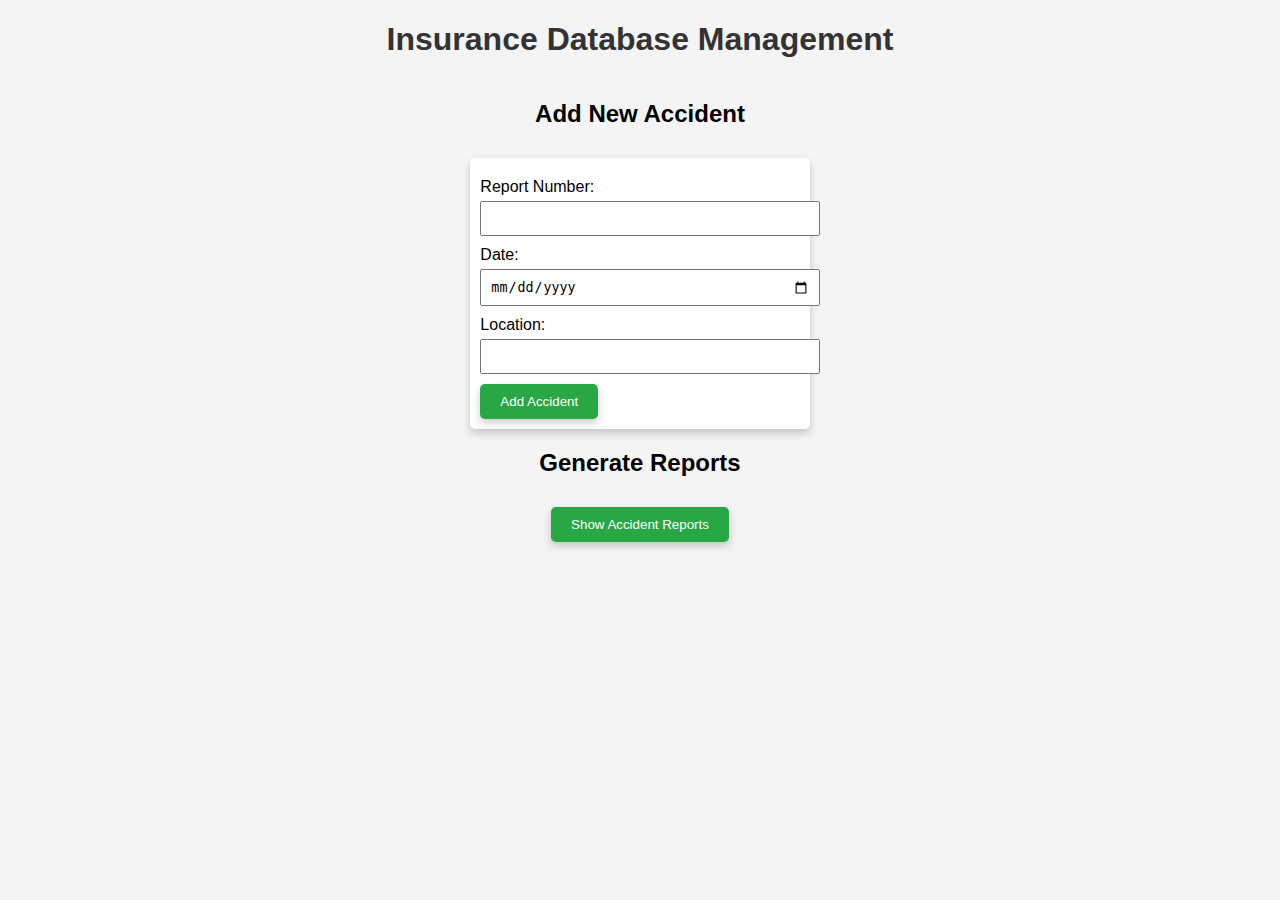
<file: index.html>
<!DOCTYPE html>
<html lang="en">
<head>
    <meta charset="UTF-8">
    <meta name="viewport" content="width=device-width, initial-scale=1.0">
    <title>Insurance Database Interface</title>
    <link rel="stylesheet" href="styles.css">
</head>
<body>
    <h1>Insurance Database Management</h1>

    <!-- Form to Add a New Accident Record -->
    <h2>Add New Accident</h2>
    <form id="addAccidentForm">
        <label for="report_number">Report Number:</label>
        <input type="number" id="report_number" name="report_number" required>
        
        <label for="date">Date:</label>
        <input type="date" id="date" name="date" required>
        
        <label for="location">Location:</label>
        <input type="text" id="location" name="location" required>
        
        <button type="submit">Add Accident</button>
    </form>

    <!-- Section to Display Reports -->
    <h2>Generate Reports</h2>
    <button onclick="fetchReports()">Show Accident Reports</button>
    <div id="reports"></div>

    <script src="scripts.js"></script>
</body>
</html>
</file>
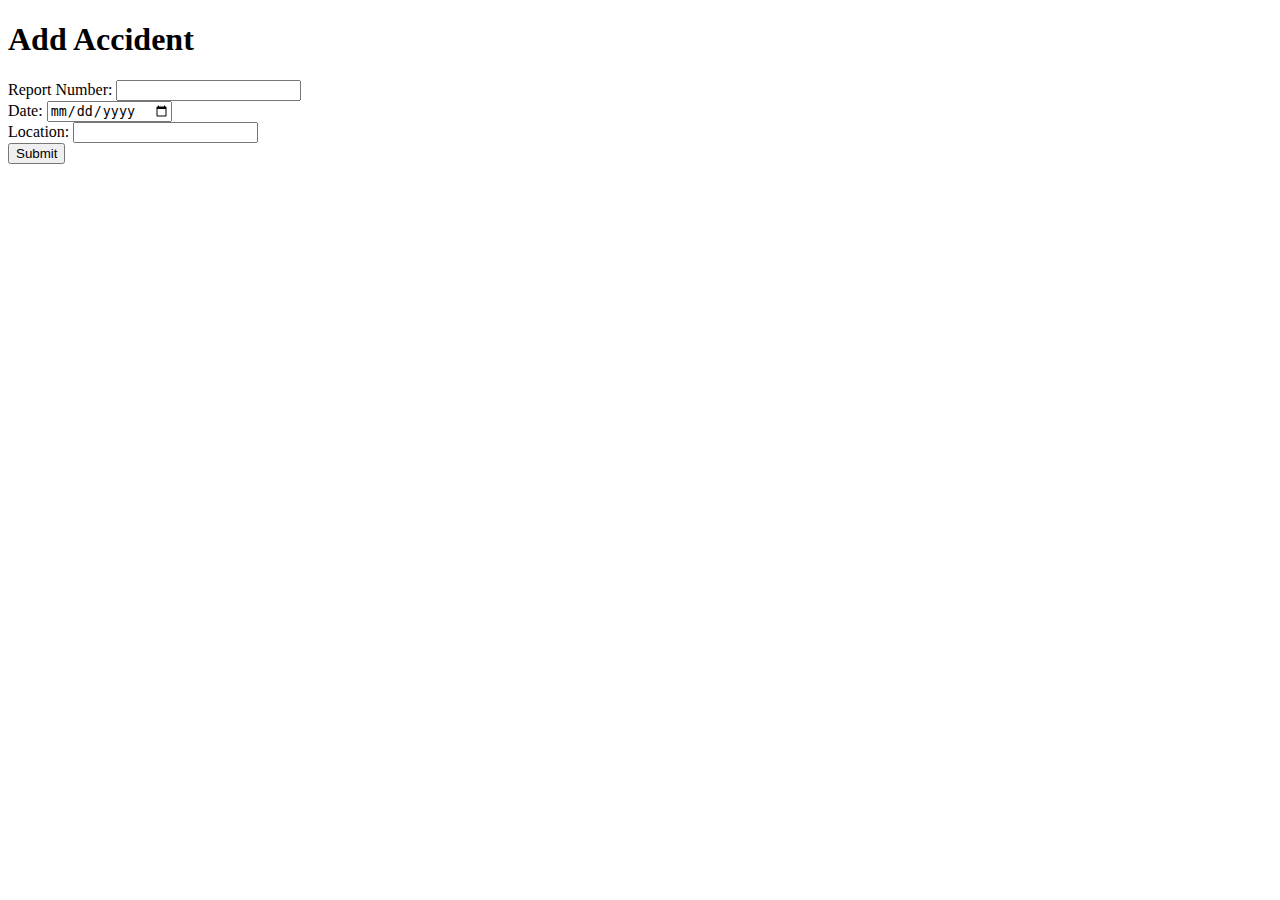
<file: templates/add_accident.html>
<!-- templates/add_accident.html -->
<!DOCTYPE html>
<html lang="en">
<head>
    <meta charset="UTF-8">
    <meta name="viewport" content="width=device-width, initial-scale=1.0">
    <title>Add Accident</title>
</head>
<body>
    <h1>Add Accident</h1>
    <form id="addAccidentForm">
        <label>Report Number: <input type="number" id="report_number" required></label><br>
        <label>Date: <input type="date" id="date" required></label><br>
        <label>Location: <input type="text" id="location" required></label><br>
        <button type="submit">Submit</button>
    </form>
    <script>
        document.getElementById("addAccidentForm").addEventListener("submit", function(event) {
            event.preventDefault();
            const reportNumber = document.getElementById("report_number").value;
            const date = document.getElementById("date").value;
            const location = document.getElementById("location").value;
            
            fetch("http://127.0.0.1:5000/add-accident", {
                method: "POST",
                headers: {
                    "Content-Type": "application/json"
                },
                body: JSON.stringify({
                    report_number: reportNumber,
                    date: date,
                    location: location
                })
            })
            .then(response => response.json())
            .then(data => alert("Accident added successfully"))
            .catch(error => console.error("Error:", error));
        });
    </script>
</body>
</html>
</file>
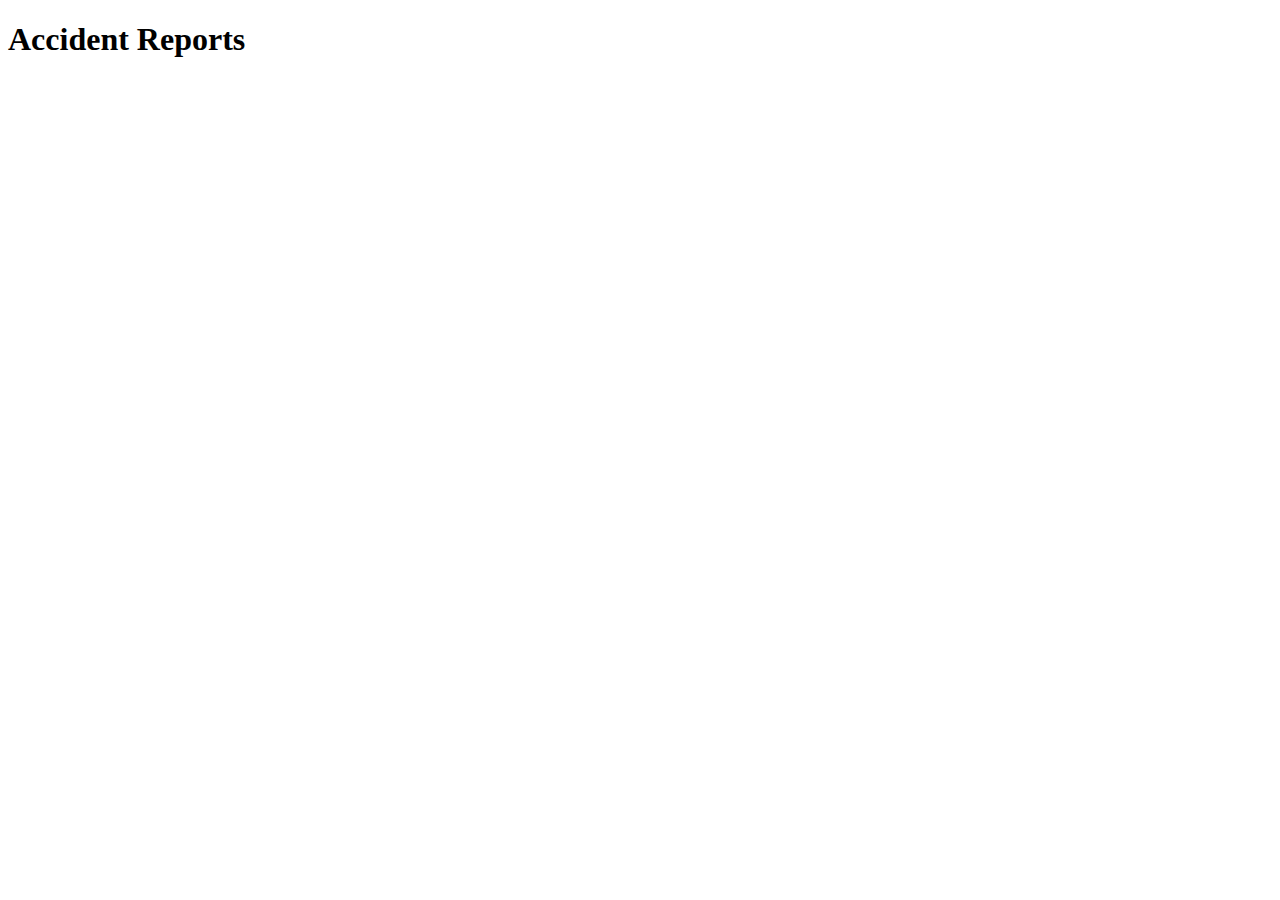
<file: templates/get_reports.html>
<!-- templates/get_reports.html -->
<!DOCTYPE html>
<html lang="en">
<head>
    <meta charset="UTF-8">
    <meta name="viewport" content="width=device-width, initial-scale=1.0">
    <title>Get Reports</title>
</head>
<body>
    <h1>Accident Reports</h1>
    <div id="reportList"></div>
    <script>
        fetch("http://127.0.0.1:5000/get-reports")
            .then(response => response.json())
            .then(data => {
                const reportList = document.getElementById("reportList");
                data.forEach(report => {
                    const reportItem = document.createElement("p");
                    reportItem.textContent = `Report #: ${report.report_number}, Date: ${report.date}, Location: ${report.location}`;
                    reportList.appendChild(reportItem);
                });
            })
            .catch(error => console.error("Error:", error));
    </script>
</body>
</html>
</file>
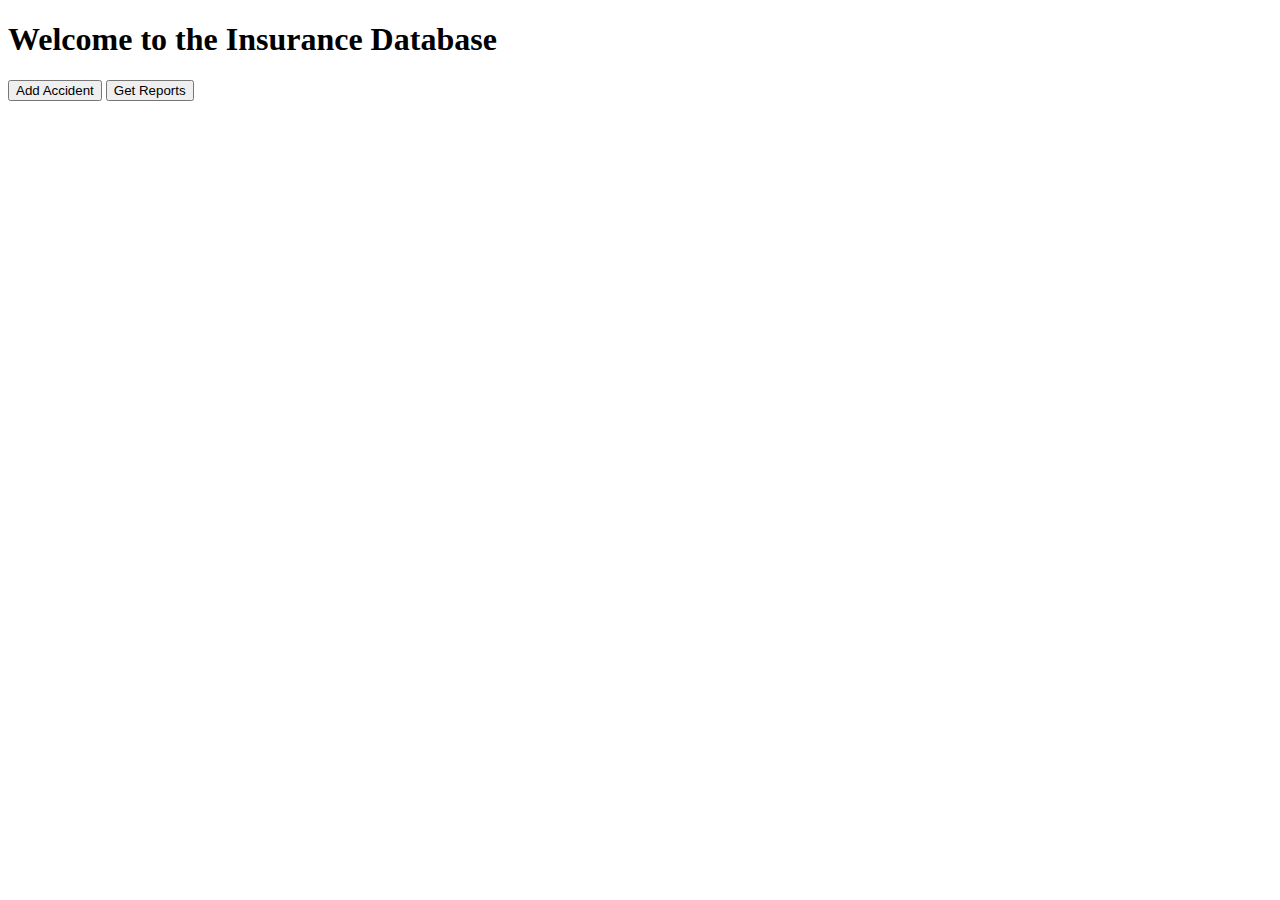
<file: templates/home.html>
<!-- templates/home.html -->
<!DOCTYPE html>
<html lang="en">
<head>
    <meta charset="UTF-8">
    <meta name="viewport" content="width=device-width, initial-scale=1.0">
    <title>Insurance Database</title>
</head>
<body>
    <h1>Welcome to the Insurance Database</h1>
    <button onclick="window.location.href='/add-accident-page'">Add Accident</button>
    <button onclick="window.location.href='/get-reports-page'">Get Reports</button>
</body>
</html>
</file>
<file: styles.css>
body {
    font-family: Arial, sans-serif;
    background-color: #f4f4f4;
    margin: 0;
    padding: 0;
    display: flex;
    flex-direction: column;
    align-items: center;
}

h1 {
    color: #333;
}

form, button {
    margin-top: 10px;
    padding: 10px;
    background-color: #fff;
    border-radius: 5px;
    box-shadow: 0 4px 8px rgba(0, 0, 0, 0.2);
}

label {
    display: block;
    margin-top: 10px;
}

input {
    padding: 8px;
    margin-top: 5px;
    width: 100%;
}

button {
    background-color: #28a745;
    color: white;
    border: none;
    cursor: pointer;
    margin-top: 10px;
    padding: 10px 20px;
}

button:hover {
    background-color: #218838;
}

#reports {
    margin-top: 20px;
    width: 80%;
}
</file>
